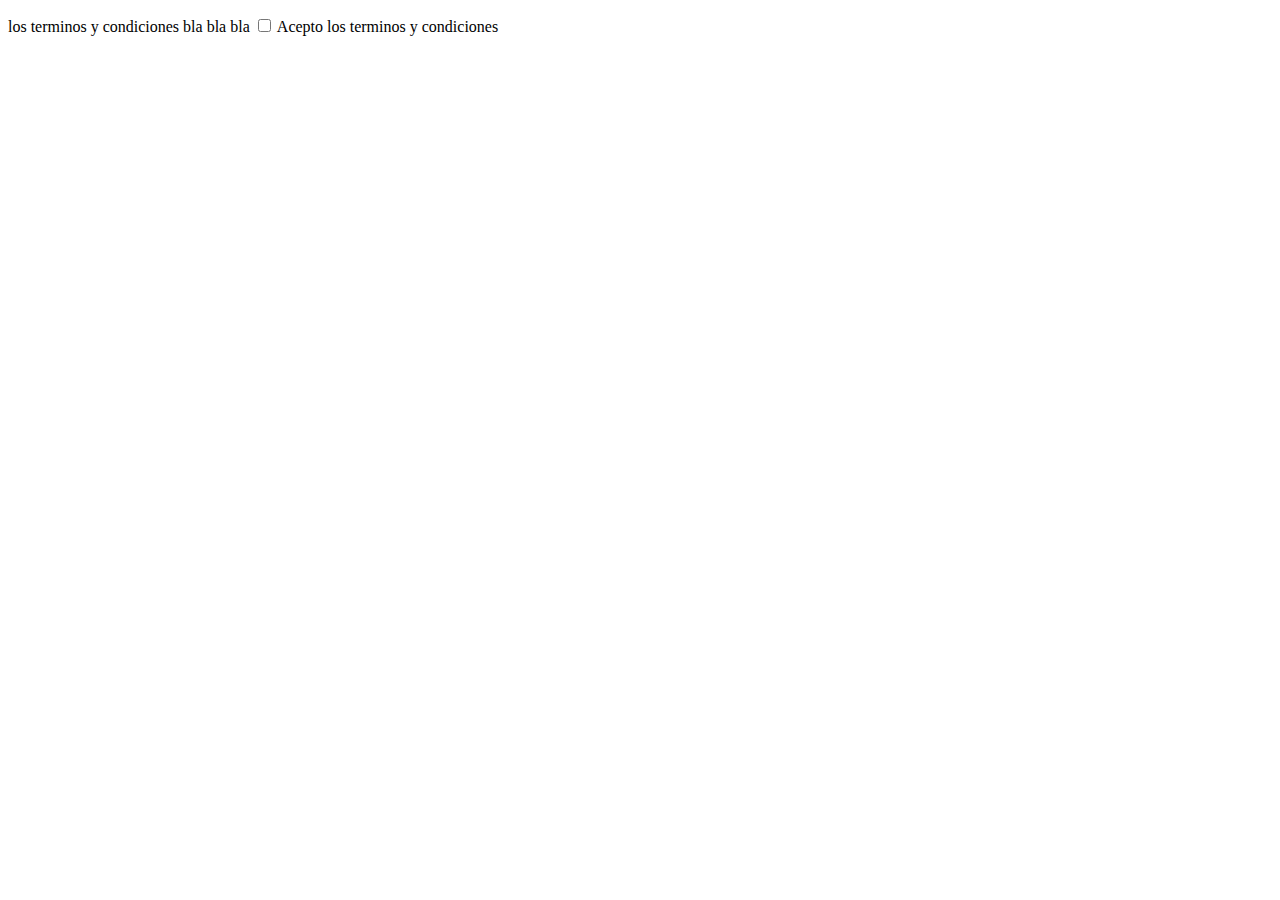
<file: terminos.html>
<!DOCTYPE html>
<html lang="en">
<head>
    <meta charset="UTF-8">
    <meta name="viewport" content="width=device-width, initial-scale=1.0">
    <title>terminos y condiciones</title>
    <link rel="icon" href="../HTML/favicon/favicon.ico" type="image/x-icon">
</head>
<body>
    <header><!-- terminos y condiciones con una pequeña foto, esta parte tendria un background de color distinto --></header>
    <article>
        <div>
            <span>
                <p>los terminos y condiciones bla bla bla
                    
                    <label for=""> 
                        <input type="checkbox" name="aceptar" > <!-- con su cajita, border radius si se puede -->
                        Acepto los terminos y condiciones 
                    </label>
                    
                </p>
            </span>
        </div>
    </article>
</body>
</html>
</file>
